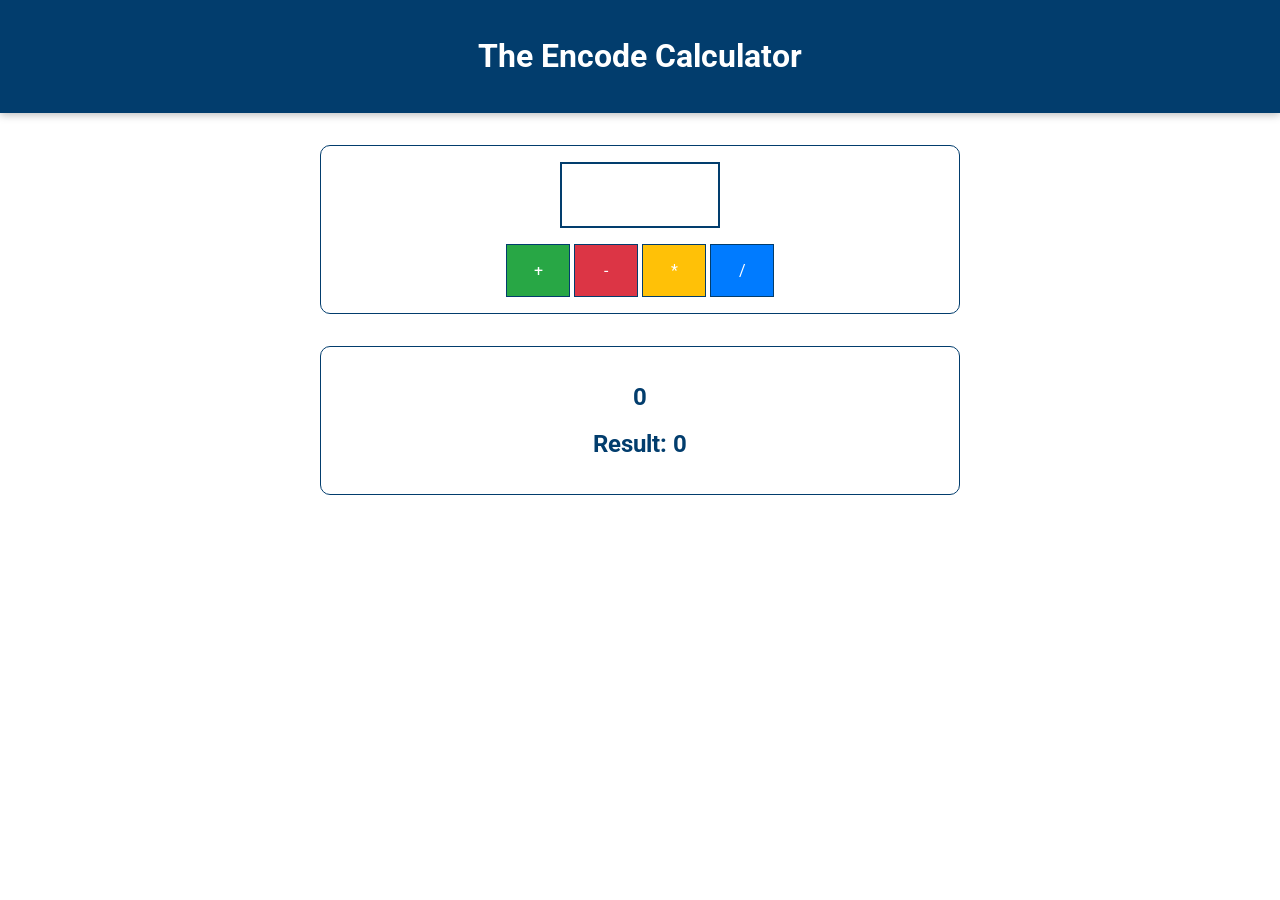
<file: ITdojo/index.html>
<!DOCTYPE html>
<html lang="en">
  <head>
    <meta charset="UTF-8" />
    <meta name="viewport" content="width=device-width, initial-scale=1.0" />
    <meta http-equiv="X-UA-Compatible" content="ie=edge" />
    <title>Basics</title>
    <link
      href="https://fonts.googleapis.com/css?family=Roboto:400,700&display=swap"
      rel="stylesheet"
    />
    <link rel="stylesheet" href="assets/styles/app.css" />
    
  </head>
  <body>
    <header>
      <h1>
          <a href="https://www.encode.ba" target="_blank" class="title-link">
            The Encode Calculator
          </a>
      </h1>
    </header>
    
    <section id="calculator">
      <input type="number" id="input-number" />
      <div id="calc-actions">
        <button type="button" id="btn-add">+</button>
        <button type="button" id="btn-subtract">-</button>
        <button type="button" id="btn-multiply">*</button>
        <button type="button" id="btn-divide">/</button>
      </div>
    </section>
    <section id="results">
      <h2 id="current-calculation">0</h2>
      <h2>Result: <span id="current-result">0</span></h2>
    </section>
    <script>
      alert("dobrodošli!");
     </script>
    <script src="assets/script/vendor.js"></script>
  </body>
  </html>
</file>
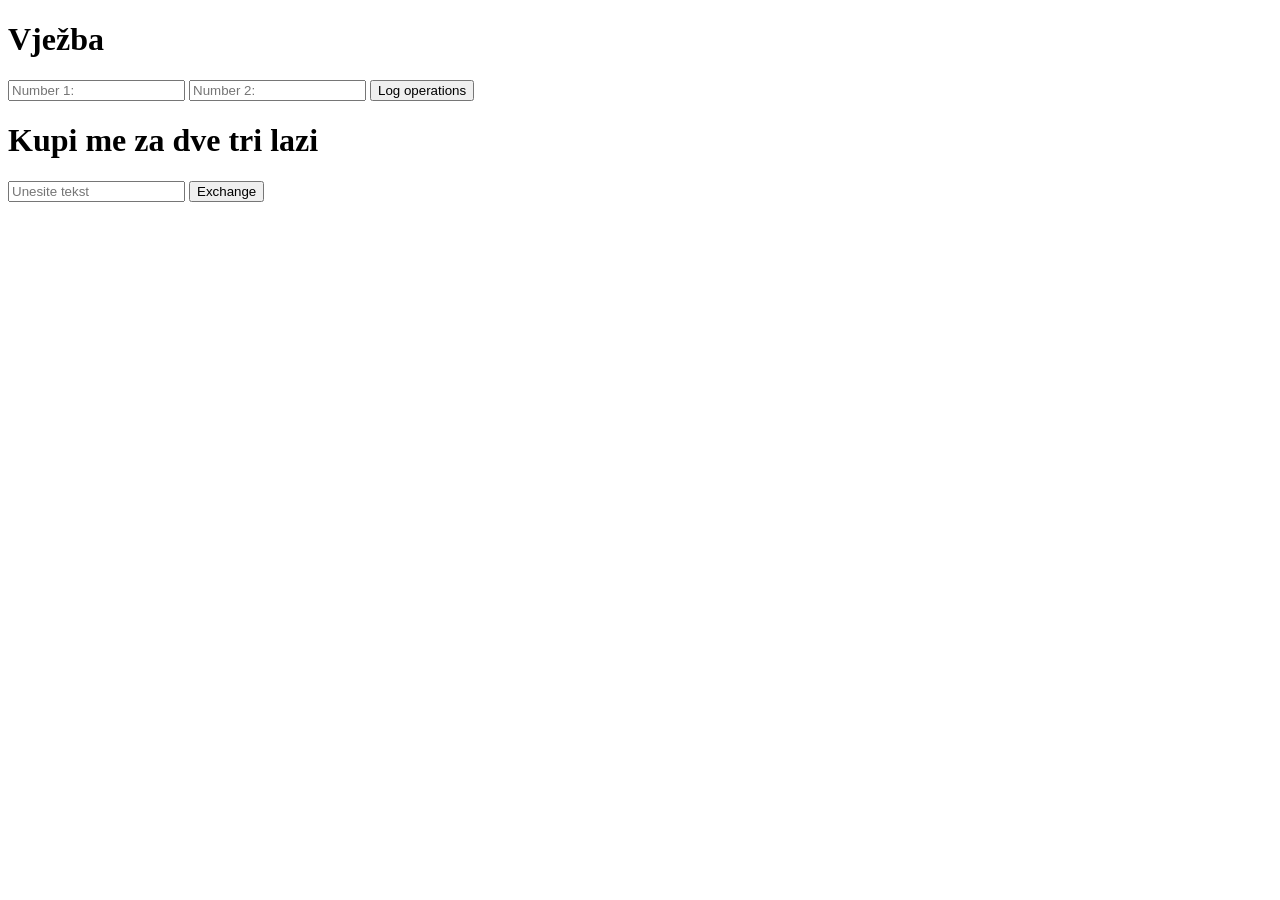
<file: vjezba/index.html>
<!DOCTYPE html>
<html lang="en">
<head>
    <meta charset="UTF-8">      
    <meta name="viewport" content="width=device-width, initial-scale=1.0">
    <title>Document</title>
</head>
<body>
    <h1>Vježba</h1>
    <input type="number" id="input1" placeholder="Number 1:">
    <input type="number" id="input2" placeholder="Number 2:">
    <button id="operations">Log operations</button>

    <h1 id="naslov">Kupi me za dve tri lazi</h1>
    <input type="text" id="tekstZamjena" placeholder="Unesite tekst">
    <button id="zamjena">Exchange</button>

     <script src="JS.js"></script>
</body> 
</html>
</file>
<file: ITdojo/assets/styles/app.css>
* {
  box-sizing: border-box;
}

html {
  font-family: 'Roboto', open-sans;
}

body {
  margin: 0;
}

header {
  background: #023d6d;
  color: white;
  padding: 1rem;
  text-align: center;
  box-shadow: 0 2px 8px rgba(0, 0, 0, 0.26);
  width: 100%;
}

#results,
#calculator {
  margin: 2rem auto;
  width: 40rem;
  max-width: 90%;
  border: 1px solid #023d6d;
  border-radius: 10px;
  padding: 1rem;
  color: #023d6d;
}

#results {
  text-align: center;
}

#calculator input {
  font: inherit;
  font-size: 3rem;
  border: 2px solid #023d6d;
  width: 10rem;
  padding: 0.15rem;
  margin: auto;
  display: block;
  color: #023d6d;
  text-align: center;
}

#calculator input:focus {
  outline: none;
}

#calculator button {
  font: inherit;
  color: white;
  border: 1px solid #023d6d;
  padding: 1rem;
  cursor: pointer;
}

#calculator button:focus {
  outline: none;
}

#calculator button:hover,
#calculator button:active {
  background: #084f88;
  border-color: #084f88;
}

#calc-actions button {
  width: 4rem;
}

#calc-actions {
  margin-top: 1rem;
  text-align: center;
}

.title-link {
  text-decoration: none;
  color: white;
}

.title-link:hover {
  color: #0f063b; 
}

#btn-add {
  background-color: #28a745;
}

#btn-subtract {
  background-color: #dc3545; 
}

#btn-multiply {
  background-color: #ffc107; 
  color: black;
}

#btn-divide {
  background-color: #007bff; 
}
</file>
